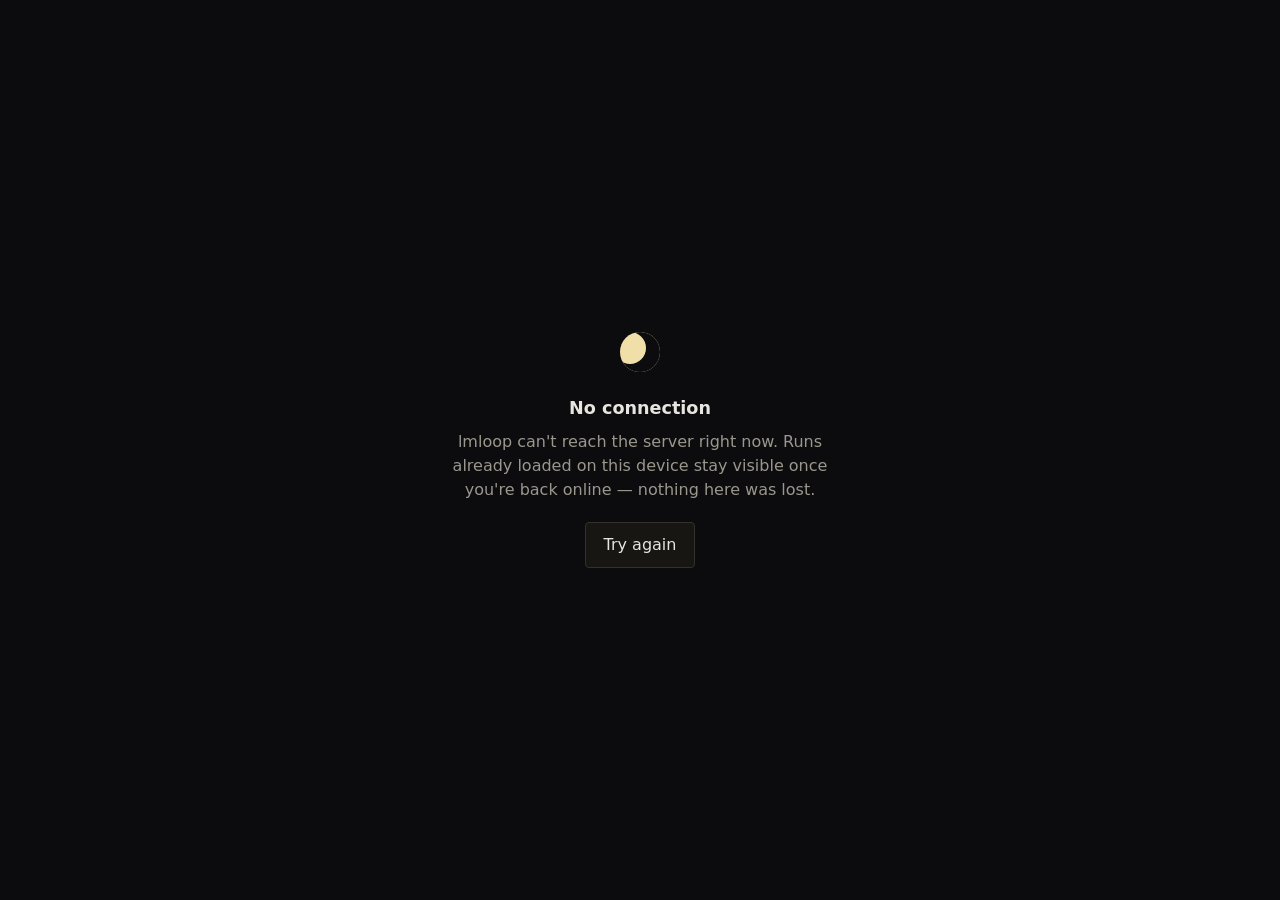
<file: web/static/offline.html>
<!doctype html>
<html lang="en">
<head>
<meta charset="utf-8">
<meta name="viewport" content="width=device-width, initial-scale=1, viewport-fit=cover">
<meta name="theme-color" content="#0c0c0f">
<title>lmloop — offline</title>
<!-- Self-contained on purpose: this is what renders on a phone's very first
     offline visit, before the shell cache exists to serve anything else, so
     it cannot depend on style.css or app.js loading successfully. -->
<style>
  :root { color-scheme: dark; }
  * { box-sizing: border-box; }
  body {
    margin: 0; min-height: 100dvh; display: flex; align-items: center; justify-content: center;
    background: #0c0c0f; color: #e7e5df;
    font: 16px/1.5 -apple-system, BlinkMacSystemFont, "Segoe UI", Inter, system-ui, sans-serif;
    padding: 24px;
  }
  main { max-width: 26rem; text-align: center; }
  .moon {
    display: inline-block; width: 40px; height: 40px; margin-bottom: 16px;
    border-radius: 50%; background: #f0dfa8;
    box-shadow: inset -10px -4px 0 4px #0c0c0f;
  }
  h1 { font-size: 1.1rem; font-weight: 600; margin: 0 0 8px; }
  p { color: #9a978d; margin: 0 0 20px; }
  button {
    font: inherit; padding: 10px 18px; border-radius: 4px; border: 1px solid #33312b;
    background: #171613; color: #e7e5df; cursor: pointer;
  }
  button:hover { background: #201f1b; }
</style>
</head>
<body>
<main>
  <span class="moon" aria-hidden="true"></span>
  <h1>No connection</h1>
  <p>lmloop can't reach the server right now. Runs already loaded on this
     device stay visible once you're back online — nothing here was lost.</p>
  <button type="button" onclick="location.reload()">Try again</button>
</main>
</body>
</html>
</file>
